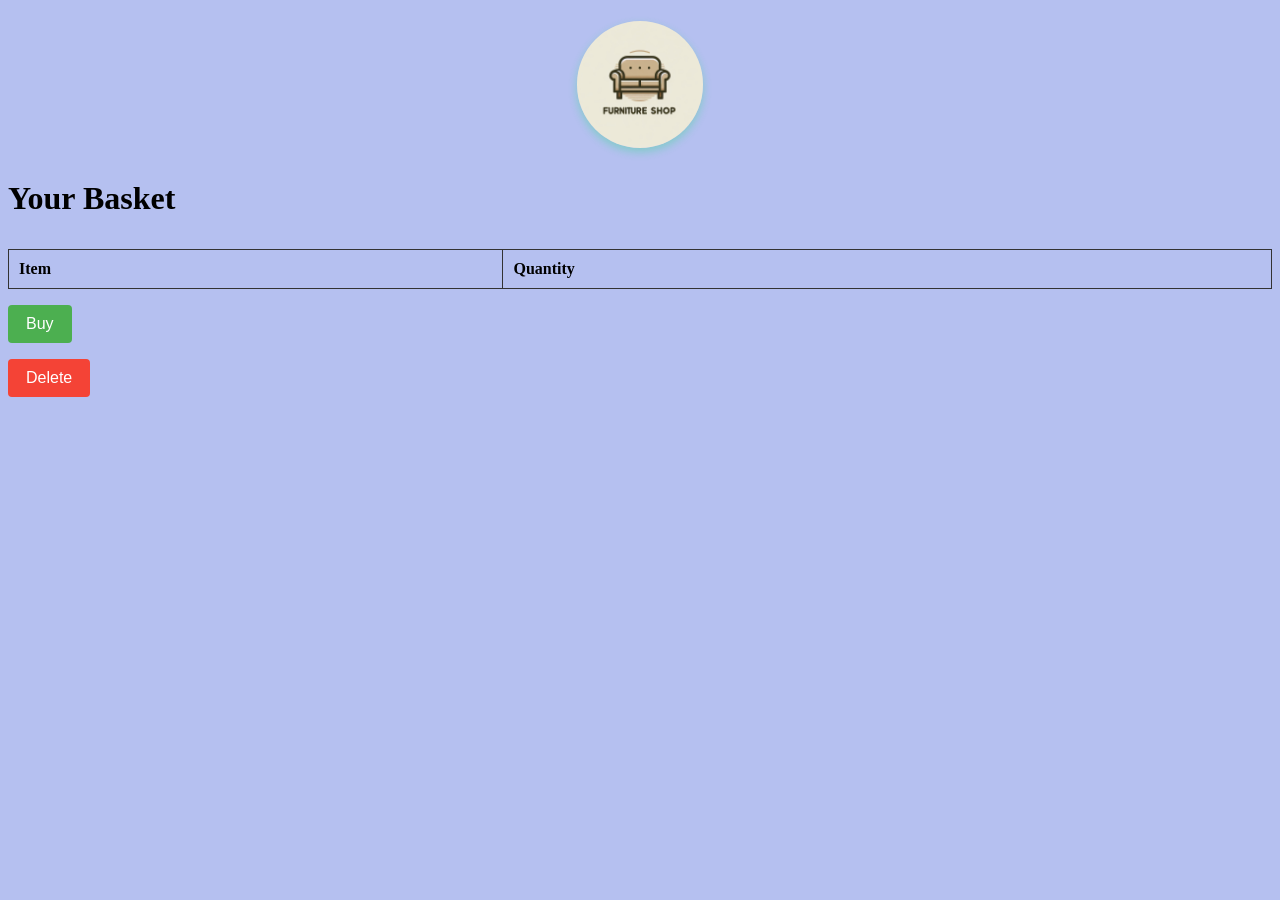
<file: basket.html>
<!DOCTYPE html>
<html lang="en">
<head>
  <meta charset="UTF-8" />
  <meta name="viewport" content="width=device-width, initial-scale=1.0"/>
  <title>Basket</title>
  <style>
    table {
      width: 100%;
      border-collapse: collapse;
      margin-top: 20px;
    }
    th, td {
      border: 1px solid #333;
      padding: 10px;
      text-align: left;
    }
    .Logo{
            float: center;
            margin: 1em;
            max-width: 10%; 
            max-height: 10%;
            border-radius: 80px;
            display: block;
            margin: 0 auto 5px;
            box-shadow: 0 4px 8px rgba(14, 230, 111, 0.3); 
        }
        .Logo:hover{
            max-width: 12%; 
            max-height: 12%;
            border-radius: 120px;
        }
        body{
          background-color: rgb(181, 192, 240);
        }
        .btn {
            background-color: #4CAF50;
            color: white;
            padding: 10px 18px;
            border: none;
            border-radius: 4px;
            cursor: pointer;
            font-size: 16px;
        }

        .btn:hover {
            background-color: #45a049;
        }

        .btn:focus {
            outline: 2px solid #2e7d32;
            background-color: #3e8e41;
        }

        .btn:active {
            background-color: #2e7d32;
            transform: scale(0.98);
        }

        .btn-reset {
            background-color: #f44336;
        }

        .btn-reset:hover {
            background-color: #da190b;
        }

        .btn-reset:focus {
            outline: 2px solid #b71c1c;
            background-color: #c62828;
        }

        .btn-reset:active {
            background-color: #b71c1c;
            transform: scale(0.98);
        }
  </style>
</head>
<body>
  <h1>
    <img class="Logo" src="Images/Logo.jpeg">
    <p>Your Basket</p>
  </h1>
  <table>
    <thead>
      <tr>
        <th>Item</th>
        <th>Quantity</th>
      </tr>
    </thead>
    <tbody id="basket-items">
      <!-- Items will be inserted here -->
    </tbody>
  </table>

  <p><button class="btn" onclick="buyItems()">Buy</button></p>
  <p><button class="btn btn-reset" onclick="deleteItems()">Delete</button></p>
 
  <script>
    function loadBasket() {
      let basket = localStorage.getItem("basket") || "";
      let items = basket.split(",").filter(item => item.trim() !== "");
      let counts = {};

      for (let i = 0; i < items.length; i++) {
        let item = items[i].trim();
        if (counts[item]) {
          counts[item]++;
        } else {
          counts[item] = 1;
        }
      }

      let tbody = document.getElementById("basket-items");
      tbody.innerHTML = "";
      for (let item in counts) {
        let row = "<tr><td>" + item + "</td><td>" + counts[item] + "</td></tr>";
        tbody.innerHTML += row;
      }
    }

    window.onload = loadBasket;

    
    function buyItems() {
        let basket = localStorage.getItem("basket") || "";
        let items = basket.split(",").filter(item => item.trim() !== "");
        if (items.length === 0) {
        alert("Your basket is empty.");
        return;
    }

    let itemList = items.join(", ");
    alert("You bought the following items:\n" + itemList);
    }

    function deleteItems() {
    localStorage.removeItem("basket");
    document.getElementById("basket-items").innerHTML = "";
    alert("Your basket has been cleared.");
    }

  </script>
</body>
</html>
</file>
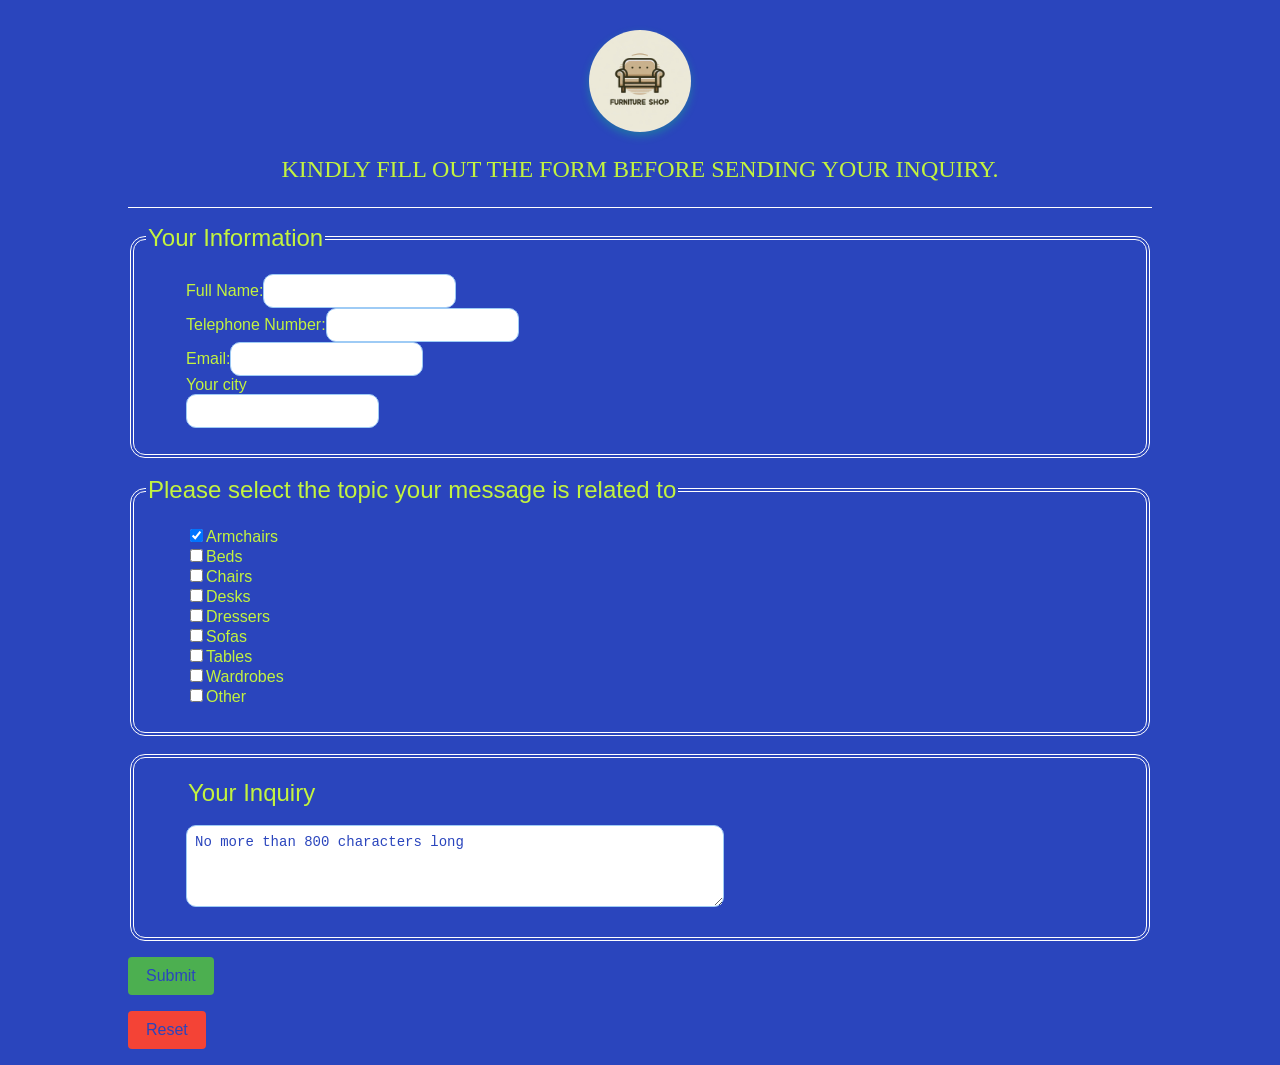
<file: contact.html>
<!DOCTYPE html>
<html lang="en">
<head>
    <meta charset="UTF-8">
    <meta name="viewport" content="width=device-width, initial-scale=1.0">

    <style>
        ol, ul{
            list-style-type: none;
            font-style: bold;
            -webkit-text-fill-color: #c3f33f;
        }
        body{
            background-color: rgb(42, 69, 189);
            margin: 0 10%;
            font-family: sans-serif;
        }
        h1{
            text-align: center;
            position: relative;
            font-size: larger;
            font-family:  serif;
            font-weight: normal;
            text-transform: uppercase;
            border-bottom: 1px solid white;
            margin-top: 30px;
            -webkit-text-fill-color: #c3f33f;
            font-size: x-large;
        }
        .btn {
            background-color: #4CAF50;
            color: white;
            padding: 10px 18px;
            border: none;
            border-radius: 4px;
            cursor: pointer;
            font-size: 16px;
        }

        .btn:hover {
            background-color: #45a049;
        }

        .btn:focus {
            outline: 2px solid #2e7d32;
            background-color: #3e8e41;
        }

        .btn:active {
            background-color: #2e7d32;
            transform: scale(0.98);
        }

        .btn-reset {
            background-color: #f44336;
        }

        .btn-reset:hover {
            background-color: #da190b;
        }

        .btn-reset:focus {
            outline: 2px solid #b71c1c;
            background-color: #c62828;
        }

        .btn-reset:active {
            background-color: #b71c1c;
            transform: scale(0.98);
        }
        fieldset{
            border: double 4px white;
            border-radius: 15px;
            -webkit-text-fill-color: #c3f33f;
            
        }
        input, textarea, select {
        border-radius: 10px; /* You can increase for more rounded corners */
        padding: 8px;
        border: 1px solid #9ecbf5;
        font-size: 14px;
        -webkit-text-fill-color: rgb(42, 69, 189);
        }

        input:focus, textarea:focus, select:focus {
        outline: none;
        border-color: #2edf17;
        box-shadow: 0 0 5px rgba(76, 175, 80, 0.5);
        }
        legend{
            font-size: x-large;
        }
        .Logo{
            float: center;
            margin: 1em;
            max-width: 10%; 
            max-height: 10%;
            border-radius: 80px;
            display: block;
            margin: 0 auto 5px;
            box-shadow: 0 4px 8px rgba(14, 230, 111, 0.3); 
        }
        .Logo:hover{
            max-width: 12%; 
            max-height: 12%;
            border-radius: 120px;
        }
    </style>

    <title>ContactUs</title>
</head>
<body>
    <form action="mailto: asadullomirzaaxmedov10@gmail.com" method="post" enctype="text/plain" onsubmit="return validateForm()">
    <h1>
        <img class="Logo" src="Images/Logo.jpeg">
        <p>Kindly fill out the form before sending your inquiry.</p>
    </h1>
    <fieldset>
        <legend>Your Information</legend>
        <ul>
            <li><label for="form-name">Full Name:</label><input type="text" name="customername" required></li>
            <li><label for="form-name">Telephone Number:</label><input type="text" name="telephone" required></li>
            <li><label for="form-name">Email:</label><input type="email" name="email"required></li>
            <li><label for="form-name">Your city</label><br><input type="text" name="city" required></li>
            <li>
        </u>
    </fieldset>
    </fieldset><br>
    <fieldset>
        <legend>Please select the topic your message is related to</legend>
    
    <ul>
        <li><label><input type="checkbox" name="Regarding" value="Armchairs" checked>Armchairs</li></label>
        <li><label><input type="checkbox" name="Regarding" value="Beds">Beds</li></label>
        <li><label><input type="checkbox" name="Regarding" value="Chairs">Chairs</li></label>
        <li><label><input type="checkbox" name="Regarding" value="Desks">Desks</li></label>
        <li><label><input type="checkbox" name="Regarding" value="Dressers">Dressers</li></label>
        <li><label><input type="checkbox" name="Regarding" value="Sofas">Sofas</li></label>
        <li><label><input type="checkbox" name="Regarding" value="Tables">Tables</li></label>
        <li><label><input type="checkbox" name="Regarding" value="Wardrobes">Wardrobes</li></label>
        <li><label><input type="checkbox" name="Regarding" value="Other">Other</li></label>
    </ul>
    </fieldset><br>
    <fieldset>
        <ul>
        <legend>Your Inquiry</legend>
        <li><label for="form-name"></label><br><textarea name="Inquiry" rows="4" cols="60" maxlength="800" placeholder="No more than 800 characters long"></textarea></li>
        </ul>  
    </fieldset>
    
    <p><input type="submit" value="Submit" class="btn"></p>
    <p><input type="reset" value="Reset" class="btn btn-reset"></p>

    </form>
    <script>
        function validateForm() {
          // Get field values
          let name = document.getElementById('name').value.trim();
          let phone = document.getElementById('phone').value.trim();
          let email = document.getElementById('email').value.trim();
          let country = document.getElementById('country').value.trim();
          let inquiry = document.getElementById('inquiry').value.trim();

    
          if (!name || !phone || !email || !country || !inquiry) {
            alert("Please fill in all required fields.");
            return false; 
          }
    
          return true; 
        }
        document.write("Thank you for your inquiry! We’ll get back to you soon.");
        return true;
      </script>
</body>
</html>
</file>
